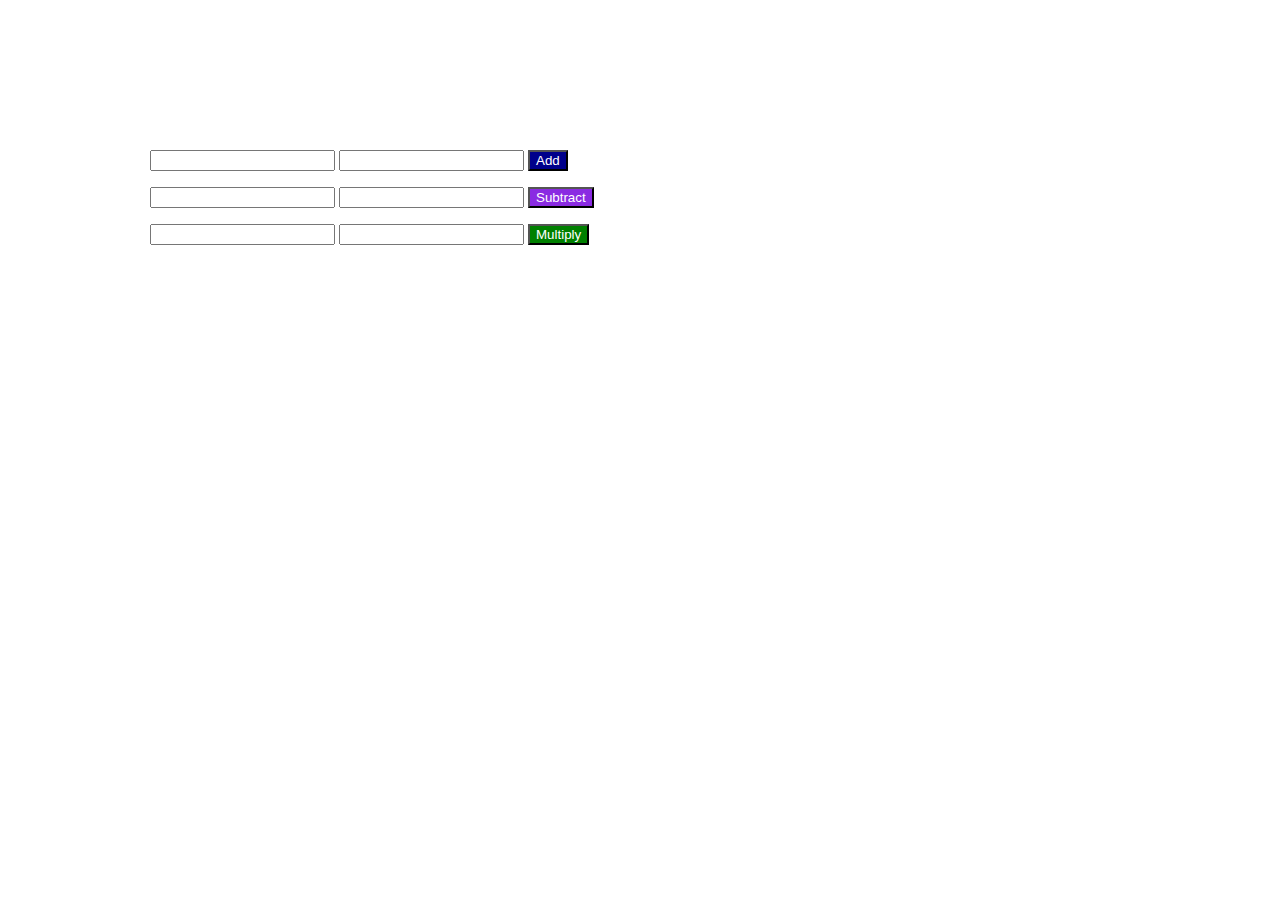
<file: index.HTML>
<!DOCTYPE html>
<html>
    <head>
        
        <title>Calculator</title>
        
        <style>
            
        
        body {
            margin: 100px;
            padding: 50px;
        }
        
        #sum {
            background-color: darkblue;
            color: white;
            
        }
        
        #result {
            color: darkblue;
            }
            
        #subtract {
            background-color: blueviolet;
            color: white;
            
            }
        #subtractresult {
            color: blueviolet;
        }
            
        #multiply {
            background-color: green;
            color: white;
            
        }
        
        #multiplyresult {
            color: green;
        }
        </style>
        
    </head>
    <body>
    
        <div id="add">
        <input id="number-one" type="text">
        <input id="number-two" type="text">
        
        <button id="sum">Add</button>
        
        <p id="result"></p>
        </div>
        
        <div id="subtraction">
        <input id="first-number" type="text">
        <input id="second-number" type="text">
            
        <button id="subtract">Subtract</button>
            
        <p id="subtractresult"></p>
        </div>
        
        <div id="multiplication">
        <input id="first-one" type="text">
        <input id="second-one" type="text">
            
        <button id="multiply">Multiply</button>
            
        <p id="multiplyresult"></p>
        </div>
        
        
        <script>
            
           document.getElementById('sum').addEventListener('click', function(){
                var numberOne = document.getElementById('number-one').value
                var numberTwo = document.getElementById('number-two').value
                
                var result = parseInt(numberOne) + parseInt(numberTwo);
            
                document.getElementById('result').innerHTML = result;
               
            });
            
            document.getElementById('subtract').addEventListener('click', function(){
                var firstNumber = document.getElementById('first-number').value
                var secondNumber = document.getElementById('second-number').value
                
                var subtractresult = parseInt(firstNumber) - parseInt(secondNumber);
                
                document.getElementById('subtractresult').innerHTML = subtractresult;
                
            });
            
             document.getElementById('multiply').addEventListener('click', function(){
                var firstOne = document.getElementById('first-one').value
                var secondOne = document.getElementById('second-one').value
                
                var multiplyresult = parseInt(firstOne) * parseInt(secondOne);
                
                document.getElementById('multiplyresult').innerHTML = multiplyresult;
                
            });
            
            
        
        </script>   
    </body>
</html>
</file>
